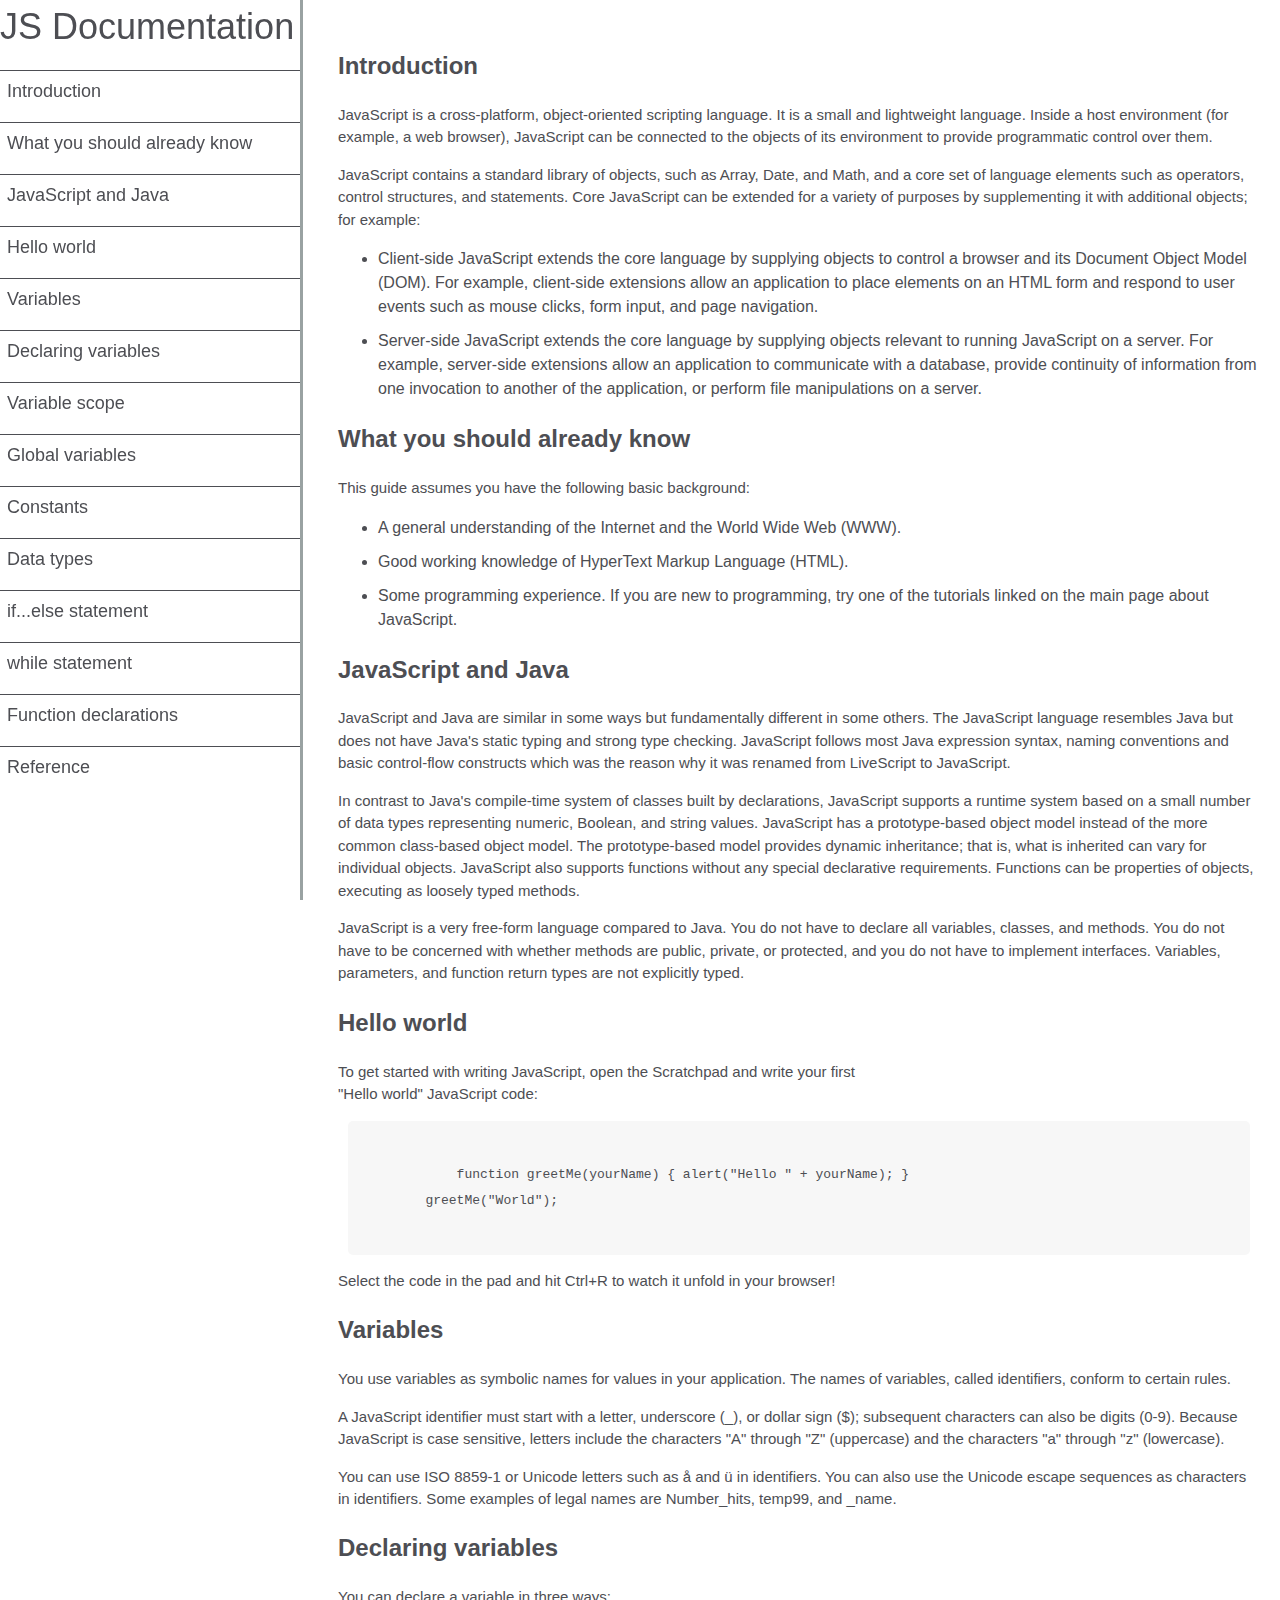
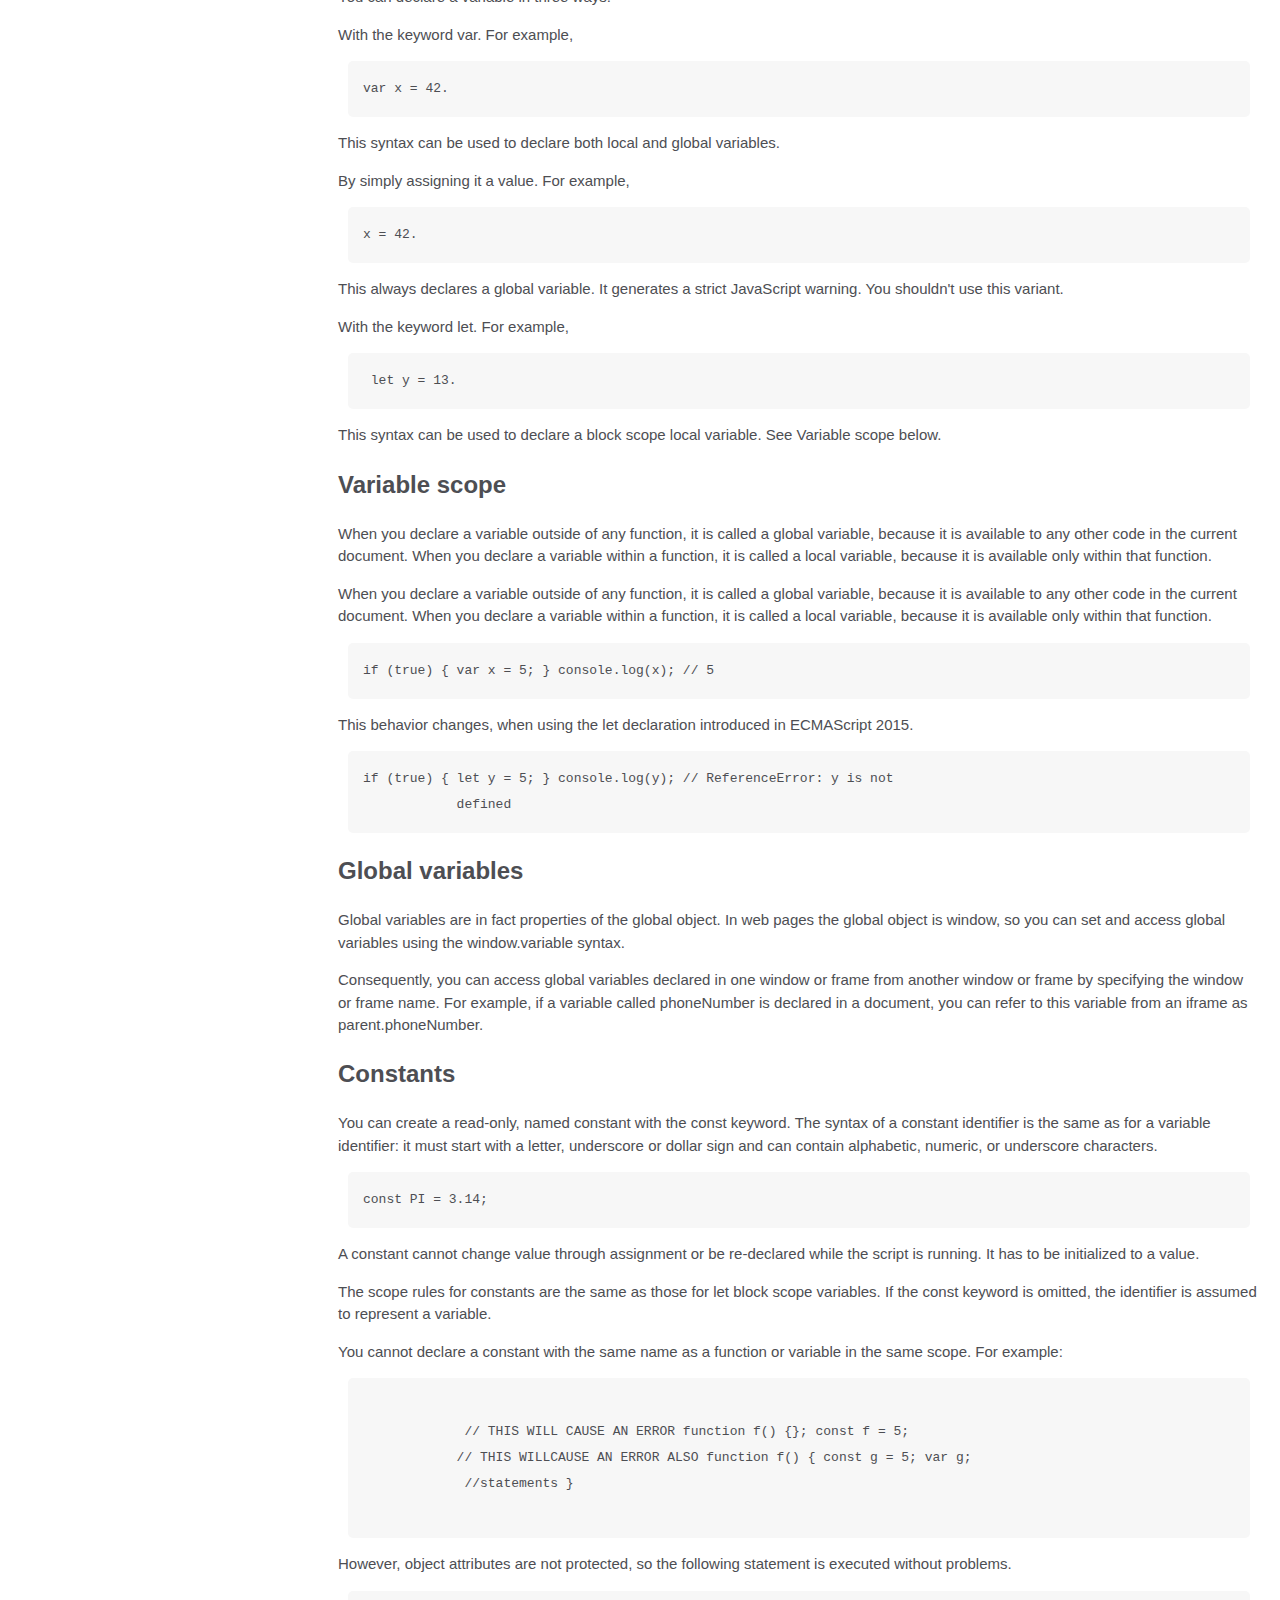
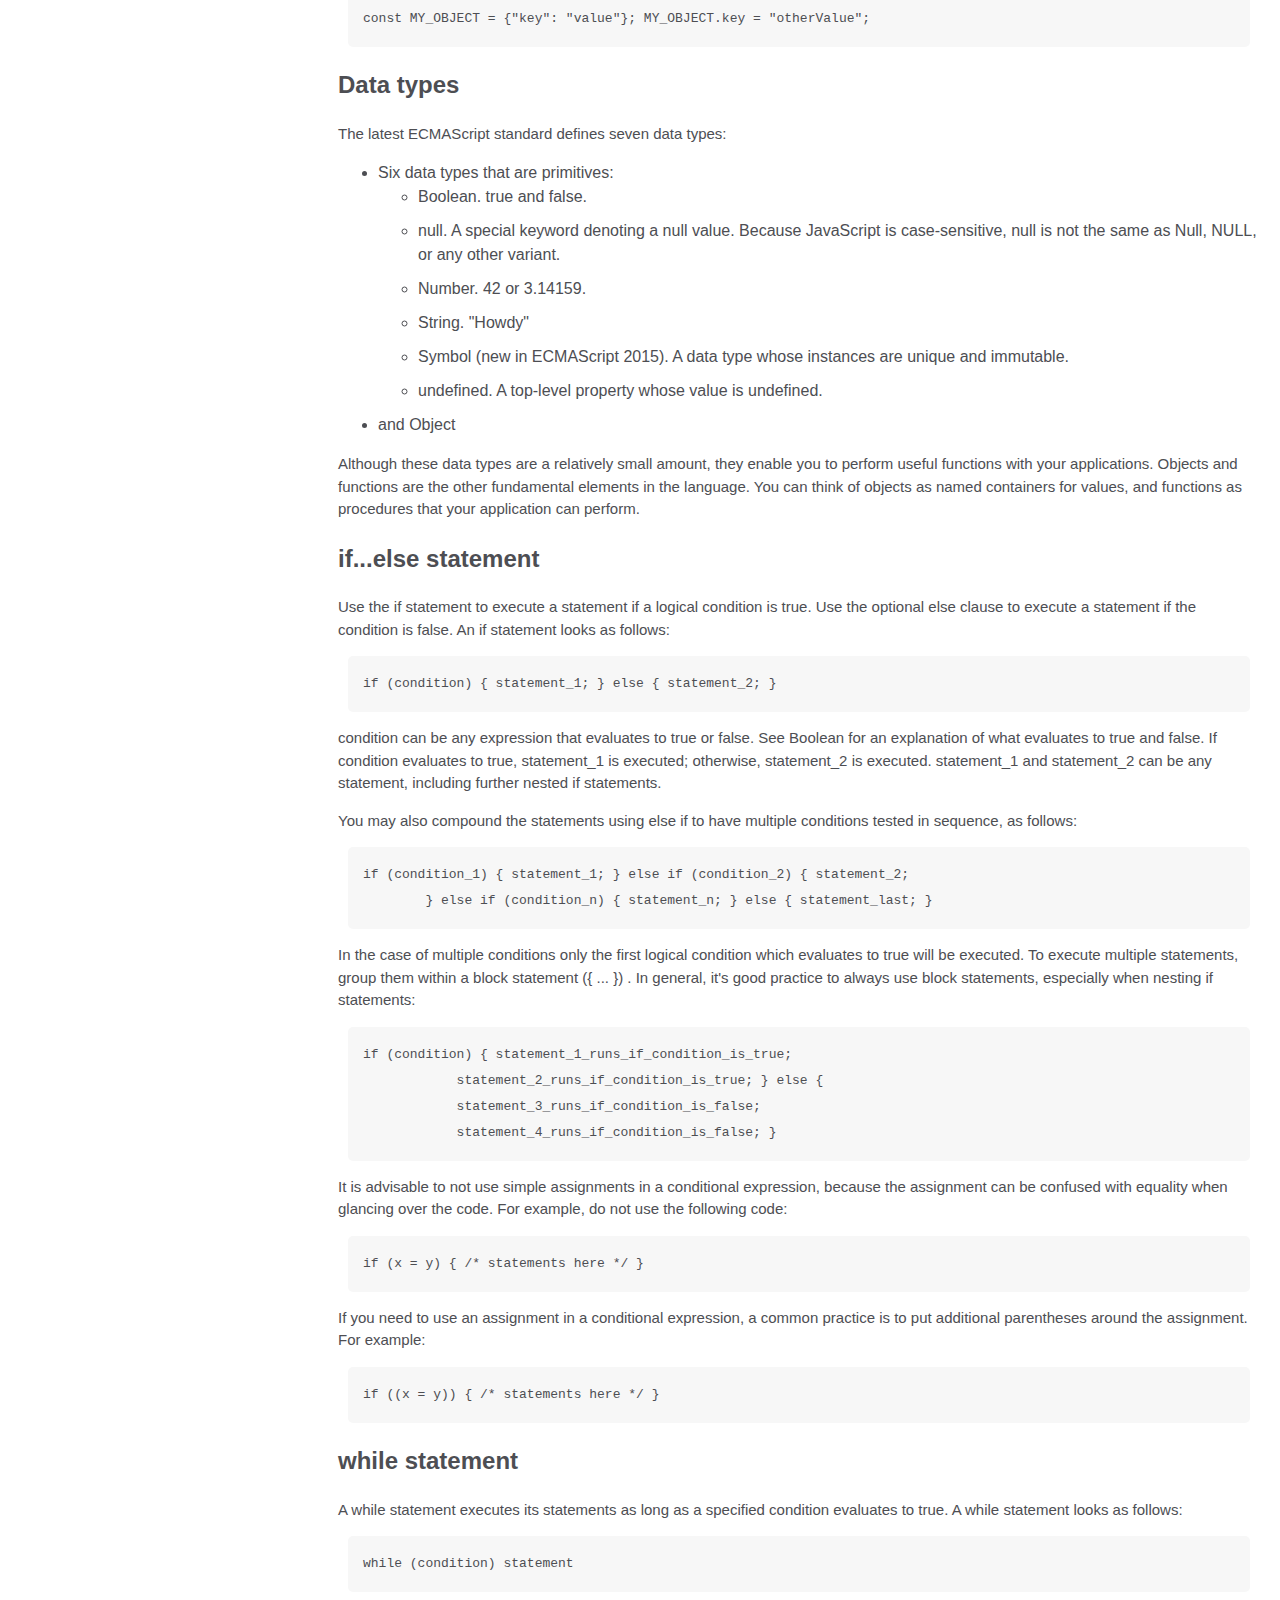
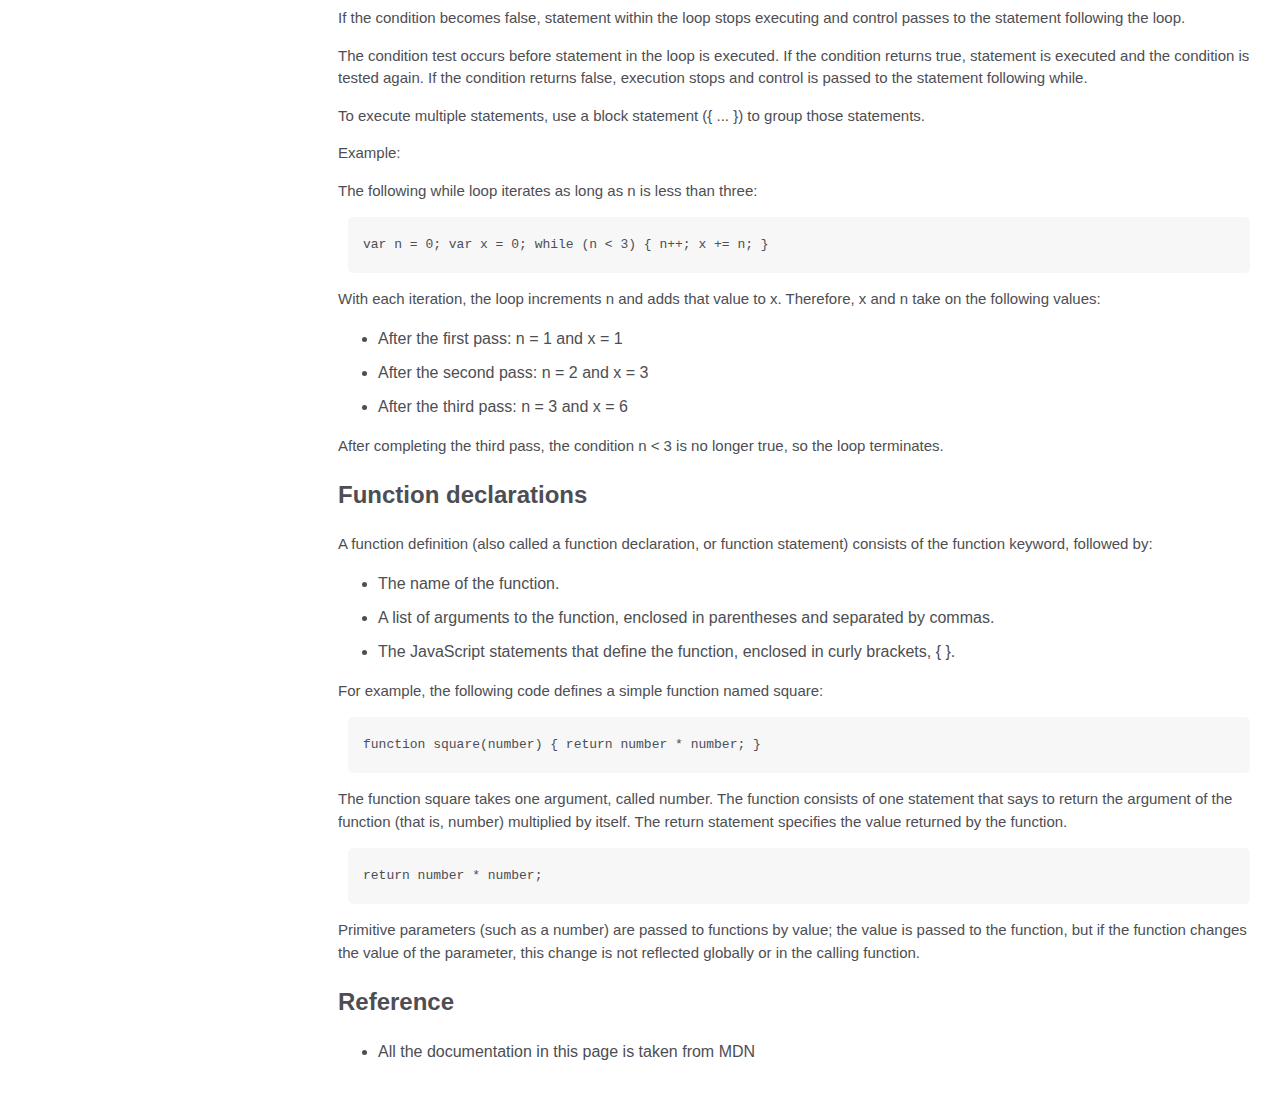
<file: Js_Documentation/index.html>
<!DOCTYPE html>
<html>

<head>
    <title> Documentation</title>
    <style>
        body {
            min-width: 290px;
            color: #4d4e53;
            background-color: #ffffff;
            font-family: "Open Sans", Arial, sans-serif;
            line-height: 1.5;
        }
         a {
             color: #4d4e53;
             text-decoration: none;
         }
        #navbar {
            position: fixed;
            min-width: 290px;
            top: 0px;
            left: 0px;
            width: 300px;
            height: 100%;
            border-right: solid;
            border-right-color: currentcolor;
            border-color: rgba(0, 22, 22, 0.4);
        }

        #navbar ul {
            height: 88%;
            padding: 0;
            overflow-y: auto;
            overflow-x: hidden;
        }

        #navbar li {
            color: #4d4e53;
            border-top: 1px solid;
            list-style: none;
            position: relative;
            width: 100%;
            line-height: 1.5;
            padding: 7px;
            font-size: 18px;
        }
        header {
    font-size: 36px;
}
        p {
            font-size: 15px;
            color: #4d4e53;
        }

        #main {
            position: absolute;
            margin-left: 310px;
            padding: 20px;
            margin-bottom: 110px;
        }

        ul {
            color: #4d4e53;
        }

        li {
            margin-bottom: 10px;
        }

        code {
    display: block;
    text-align: left;
    white-space: pre;
    position: relative;
    word-break: normal;
    word-wrap: normal;
    line-height: 2;
    background-color: #f7f7f7;
    padding: 15px;
    margin: 10px;
    border-radius: 5px;
}
@media (max-width: 600px){
    #navbar {
    position: absolute;
    width: 100%;
    top: 0px;
    left: 0px;
}
#navbar {
    height: 250px;
}
#main {
    margin-top: 400px;
    position: initial;
    margin-left: 0px;
    padding: 3px;
}
code {
    padding: 0px;
    margin: 0px;
    font-size: 8px;
}
}
    </style>
</head>

<body>
    <nav id="navbar">
        <header>JS Documentation</header>
        <ul>
            <li><a href="#Introduction">Introduction</a></li>
            <li><a href="#What_you_should_already_know">What you should already know</a></li>
            <li><a href="#JavaScript_and_Java">JavaScript and Java</a></li>
            <li><a href="#Hello_world">Hello world</a></li>
            <li><a href="#Variables">Variables</a></li>
            <li><a href="#Declaring_variables">Declaring variables</a></li>
            <li><a href="#Variable_scope">Variable scope</a></li>
            <li><a href="#Global_variables">Global variables</a></li>
            <li><a href="#Constants">Constants</a></li>
            <li><a href="#Data_types">Data types</a></li>
            <li><a href="#if...else statement">if...else statement</a></li>
            <li><a href="#while_statement">while statement</a></li>
            <li><a href="#Function_declarations">Function declarations</a></li>
            <li><a href="#Reference">Reference</a></li>
        </ul>
    </nav>
    <div id="main">
        <div id="Introduction">
            <h2>Introduction</h2>
            <p>JavaScript is a cross-platform, object-oriented scripting language. It is a small and lightweight
                language.
                Inside a host environment (for example, a web browser), JavaScript can be connected to the objects of
                its
                environment to provide programmatic control over them.
            </p>
            <p>JavaScript contains a standard library of objects, such as Array, Date, and Math, and a core set of
                language
                elements such as operators, control structures, and statements. Core JavaScript can be extended for a
                variety
                of purposes by supplementing it with additional objects; for example:
            </p>
            <ul>
                <li>Client-side JavaScript extends the core language by supplying objects to control a browser and its
                    Document Object Model (DOM). For example, client-side extensions allow an application to place
                    elements
                    on an HTML form and respond to user events such as mouse clicks, form input, and page navigation.
                </li>
                <li>Server-side JavaScript extends the core language by supplying objects relevant to running JavaScript
                    on a server. For example, server-side extensions allow an application to communicate with a
                    database,
                    provide continuity of information from one invocation to another of the application, or perform file
                    manipulations on a server.
                </li>
            </ul>
        </div>
        <div id="What_you_should_already_know">
            <h2>What you should already know</h2>
            <p>This guide assumes you have the following basic background:</p>
            <ul>
                <li>A general understanding of the Internet and the World Wide Web (WWW). </li>
                <li>Good working knowledge of HyperText Markup Language (HTML).</li>
                <li>Some programming experience. If you are new to programming,
                    try one of the tutorials linked on the main page about JavaScript. </li>
            </ul>
        </div>
        <div id="JavaScript_and_Java">
            <h2>JavaScript and Java</h2>
            <p>
                JavaScript and Java are similar in some ways but fundamentally different in some others. The JavaScript
                language
                resembles Java but does not have Java's static typing and strong type checking. JavaScript follows most
                Java
                expression syntax, naming conventions and basic control-flow constructs which was the reason why it was
                renamed
                from LiveScript to JavaScript.
            </p>
            <p>
                In contrast to Java's compile-time system of classes built by declarations, JavaScript supports a
                runtime
                system based on a
                small number of data types representing numeric, Boolean, and string values. JavaScript has a
                prototype-based object model
                instead of the more common class-based object model. The prototype-based model provides dynamic
                inheritance;
                that is, what is
                inherited can vary for individual objects. JavaScript also supports functions without any special
                declarative requirements.
                Functions can be properties of objects, executing as loosely typed methods.
            </p>
            <p>
                JavaScript is a very free-form language compared to Java. You do not have to declare all variables,
                classes,
                and methods. You do not have to be concerned with whether methods are public, private, or protected, and
                you
                do not have to implement interfaces. Variables, parameters, and function return types are not explicitly
                typed.
            </p>
        </div>
        <div id="Hello_world">
            <h2>Hello world</h2>
            <p>To get started with writing JavaScript, open the Scratchpad and write your first</br> "Hello world"
                JavaScript
                code:</p>
            <code>
            function greetMe(yourName) { alert("Hello " + yourName); }
        greetMe("World");
        </code>
            <p>Select the code in the pad and hit Ctrl+R to watch it unfold in your browser! </p>
        </div>
        <div id="Variables">
            <h2>Variables</h2>
            <p>You use variables as symbolic names for values in your application. The names of variables, called
                identifiers,
                conform to certain rules. </p>
            <P>A JavaScript identifier must start with a letter, underscore (_), or dollar sign ($); subsequent
                characters
                can also be digits (0-9). Because JavaScript is case sensitive, letters include the characters "A"
                through
                "Z" (uppercase) and the characters "a" through "z" (lowercase). </P>
            <p>You can use ISO 8859-1 or Unicode letters such as å and ü in identifiers. You can also use the Unicode
                escape
                sequences as characters in identifiers. Some examples of legal names are Number_hits, temp99, and _name.
            </p>
        </div>
        <div id="Declaring_variables">
            <h2>Declaring variables</h2>
            <p> You can declare a variable in three ways:</p>
            <p>With the keyword var. For example,</p>
            <code>var x = 42.</code>
            <p>
                This syntax can be used to declare both local and global variables.
            </p>
            <P>
                By simply assigning it a value. For example,
            </P>
            <code>x = 42.</code>
            <P> This always declares a global variable. It generates a strict JavaScript warning. You shouldn't use this
                variant.
            </P>
            <p>
                With the keyword let. For example,
            </p>
            <code> let y = 13.</code>
            <p>
                This syntax can be used to declare a block scope local variable. See Variable scope below.
            </p>
        </div>
        <div id="Variable_scope">
            <h2>Variable scope</h2>
            <p>When you declare a variable outside of any function, it is called a global variable, because it is
                available
                to any other code in the current document. When you declare a variable within a function, it is called a
                local variable, because it is available only within that function. </p>
            <p>When you declare a variable outside of any function, it is called a global variable, because it is
                available
                to any other code in the current document. When you declare a variable within a function, it is called a
                local variable, because it is available only within that function.
            </p>
            <code>if (true) { var x = 5; } console.log(x); // 5</code>
            <p>This behavior changes, when using the let declaration introduced in ECMAScript 2015.
            </p>
            <code>if (true) { let y = 5; } console.log(y); // ReferenceError: y is not
            defined</code>
        </div>
        <div id="Global_variables">
            <h2>Global variables</h2>
            <p>Global variables are in fact properties of the global object. In web pages the global object is window,
                so
                you can set and access global variables using the window.variable syntax. </p>
            <p>
                Consequently, you can access global variables declared in one window or frame from another window or
                frame
                by specifying the window or frame name. For example, if a variable called phoneNumber is declared in a
                document, you can refer to this variable from an iframe as parent.phoneNumber.
            </p>
        </div>
        <div id="Constants">
            <h2>Constants</h2>
            <P>
                You can create a read-only, named constant with the const keyword. The syntax of a constant identifier
                is
                the same as for a variable identifier: it must start with a letter, underscore or dollar sign and can
                contain alphabetic, numeric, or underscore characters.
            </P>
            <code>const PI = 3.14;</code>
            <p>
                A constant cannot change value through assignment or be re-declared while the script is running. It has
                to
                be initialized to a value. </p>
            <p>The scope rules for constants are the same as those for let block scope variables. If the const keyword
                is
                omitted, the identifier is assumed to represent a variable.</p>
            <p>
                You cannot declare a constant with the same name as a function or variable in the same scope. For
                example:
            </p>
            <code>
             // THIS WILL CAUSE AN ERROR function f() {}; const f = 5;
            // THIS WILLCAUSE AN ERROR ALSO function f() { const g = 5; var g; 
             //statements }
                     </code>
            <p>
                However, object attributes are not protected, so the following statement is executed without problems.
            </p>
            <code>const MY_OBJECT = {"key": "value"}; MY_OBJECT.key = "otherValue";</code>
        </div>
        <div id="Data_types">
            <h2>Data types</h2>
            <P>The latest ECMAScript standard defines seven data types:</P>
            <ul>
                <li>Six data types that are primitives:
                    <ul>
                        <li>Boolean. true and false.</li>
                        <li>null. A special keyword denoting a null value. Because JavaScript is case-sensitive, null is
                            not
                            the same as Null, NULL, or any other variant. </li>
                        <li>Number. 42 or 3.14159.</li>
                        <li>String. "Howdy"</li>
                        <li>Symbol (new in ECMAScript 2015). A data type whose instances are unique and immutable. </li>
                        <li>undefined. A top-level property whose value is undefined.</li>
                    </ul>
                </li>
                <li>
                    and Object
                </li>
            </ul>
            <p>
                Although these data types are a relatively small amount, they enable you to perform useful functions
                with
                your applications. Objects and functions are the other fundamental elements in the language. You can
                think
                of objects as named containers for values, and functions as procedures that your application can
                perform.
            </p>
        </div>
        <div id="if...else statement">
            <h2>if...else statement</h2>
            <p>Use the if statement to execute a statement if a logical condition is true. Use the optional else clause
                to
                execute a statement if the condition is false. An if statement looks as follows: </p>
            <code>if (condition) { statement_1; } else { statement_2; }</code>
            <p>condition can be any expression that evaluates to true or false. See Boolean for an explanation of what
                evaluates to true and false. If condition evaluates to true, statement_1 is executed; otherwise,
                statement_2
                is executed. statement_1 and statement_2 can be any statement, including further nested if statements.
            </p>
            <p>You may also compound the statements using else if to have multiple conditions tested in sequence, as
                follows:</p>
            <code>if (condition_1) { statement_1; } else if (condition_2) { statement_2;
        } else if (condition_n) { statement_n; } else { statement_last; }</code>
            <p>In the case of multiple conditions only the first logical condition which evaluates to true will be
                executed.
                To execute multiple statements, group them within a block statement ({ ... }) . In general, it's good
                practice to always use block statements, especially when nesting if statements: </p>
            <code>if (condition) { statement_1_runs_if_condition_is_true;
            statement_2_runs_if_condition_is_true; } else {
            statement_3_runs_if_condition_is_false;
            statement_4_runs_if_condition_is_false; }</code>
            <P>It is advisable to not use simple assignments in a conditional expression, because the assignment can be
                confused with equality when glancing over the code. For example, do not use the following code: </P>
            <code>if (x = y) { /* statements here */ }</code>
            <p> If you need to use an assignment in a conditional expression, a common practice is to put additional
                parentheses around the assignment. For example: </p>
            <code>if ((x = y)) { /* statements here */ }</code>
        </div>
        <div id="while_statement">
            <h2>
                while statement
            </h2>
            <p>A while statement executes its statements as long as a specified condition evaluates to true. A while
                statement looks as follows: </p>
            <code>while (condition) statement</code>
            <p>If the condition becomes false, statement within the loop stops executing and control passes to the
                statement
                following the loop. </p>
            <p>The condition test occurs before statement in the loop is executed. If the condition returns true,
                statement
                is executed and the condition is tested again. If the condition returns false, execution stops and
                control
                is passed to the statement following while. </p>
            <p> To execute multiple statements, use a block statement ({ ... }) to group those statements. </p>
            <p>
                Example:
            <p>The following while loop iterates as long as n is less than three:</p>
            </p>
            <code>var n = 0; var x = 0; while (n < 3) { n++; x += n; }</code>
            <p>With each iteration, the loop increments n and adds that value to x. Therefore, x and n take on the
                following
                values: </p>
            <ul>
                <li>After the first pass: n = 1 and x = 1</li>
                <li>After the second pass: n = 2 and x = 3</li>
                <li>After the third pass: n = 3 and x = 6</li>
            </ul>
            <p>After completing the third pass, the condition n < 3 is no longer true, so the loop terminates. </p>
        </div>
        <div id="Function_declarations">
            <h2>
                Function declarations
            </h2>
            <p>A function definition (also called a function declaration, or function statement) consists of the
                function
                keyword, followed by: </p>
            <ul>
                <li>The name of the function.</li>
                <li>A list of arguments to the function, enclosed in parentheses and separated by commas. </li>
                <li>The JavaScript statements that define the function, enclosed in curly brackets, { }. </li>
            </ul>
            <p>
                For example, the following code defines a simple function named square:
            </p>
            <code>function square(number) { return number * number; }</code>
            <p> The function square takes one argument, called number. The function consists of one statement that says
                to
                return the argument of the function (that is, number) multiplied by itself. The return statement
                specifies
                the value returned by the function.
            </p>
            <code>return number * number;</code>
            <p>Primitive parameters (such as a number) are passed to functions by value; the value is passed to the
                function, but if the function changes the value of the parameter, this change is not reflected globally
                or
                in the calling function. </p>
        </div>
        <div id="Reference">
            <h2>Reference</h2>
            <ul>
                <li>All the documentation in this page is taken from <a href="#">MDN</a></li>
            </ul>
        </div>
    </div>
</body>

</html>
</file>
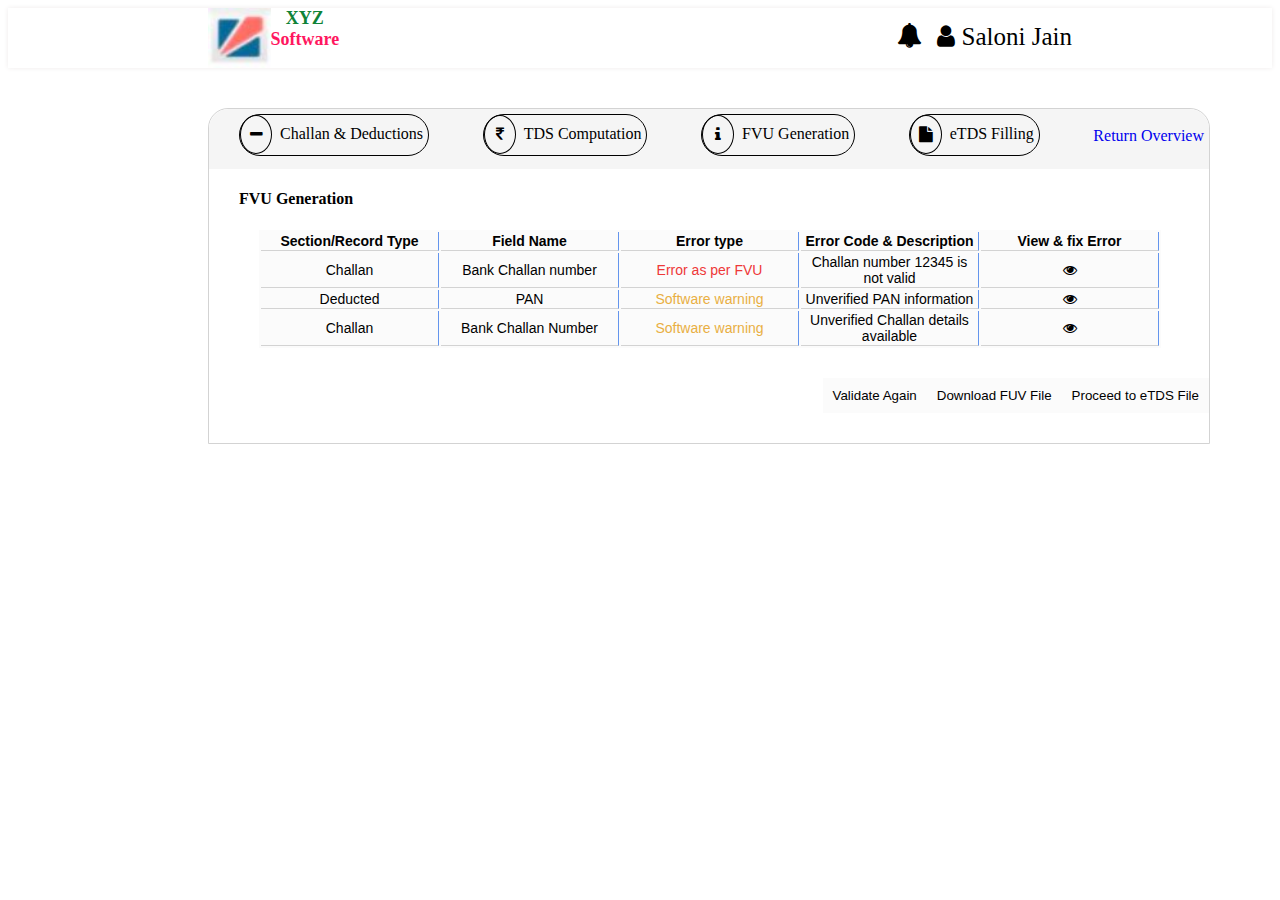
<file: simpaltable/table.html>
<!DOCTYPE html>
<HTML>
    <head>
        <link rel="stylesheet" href="table.css"/>
        <link rel="stylesheet" href="https://cdnjs.cloudflare.com/ajax/libs/font-awesome/4.7.0/css/font-awesome.min.css">
        <meta content="width=device-width, initial-scale=1" name="viewport">
        <script>

         function showchallan(){
           var challan = document.querySelector(".challan");
           if (links.style.display == "none" || links.style.display == "") {
      links.style.display = "flex";
    }else{
      links.style.display = "none";
    }
  }
        </script>
    </head>
    <body>
      <div class="title">
       <div class="logo"> 
         <img src="logo.JPG">
         <div class="logo-name">
          <h5>XYZ</h5>
          <h6>Software</h6>
         </div>
       </div>
       <div class="notification">
        <i class="fa fa-bell" data-count="5"></i>
        <div class="user">
          <i class="fa fa-user"></i>
          <span>Saloni Jain</span>
        </div>
       </div>
      </div>
<div class="Table">
  <div class="top">
  </div>
    <div class="header">
       <div class="heading">
         <div class="circle"><i class="fa fa-minus"></i></div>
         <span onclick="showchallan()" class="challan"> Challan & Deductions</span>
       </div>
       <div class="heading">
        <div class="circle"><i class="fa fa-rupee"></i></div>
        <span>  TDS Computation</span>
      </div>
      <div class="heading">
        <div class="circle"><i class="fa fa-info"></i></div>
        <span> FVU Generation </span>
      </div>
      <div class="heading">
        <div class="circle"><i class="fa fa-file"></i></div>
        <span> eTDS Filling </span>
      </div>
      <div class="Return-Overview"><a href="#">Return Overview</a></div>
    </div>
<div class="middle">
<h4>FVU Generation </h4>
<table>
  <tr>
    <th>Section/Record Type</th>
    <th>Field Name</th>
    <th>Error type</th>
    <th>Error Code & Description</th>
    <th>View & fix Error</th>
  </tr>
  <tr>
<td>Challan</td>
<td>Bank Challan number </td>
<td class="error1">Error as per FVU</td>
<td>Challan number 12345 is not valid</td>
<td><i class="fa fa-eye"></i></td>
  </tr>
  <tr>
    <td>Deducted</td>
    <td>PAN</td>
    <td class="error2">Software warning</td>
    <td>Unverified PAN information</td>
    <td><i class="fa fa-eye"></i></td>
      </tr>
      <tr>
        <td>Challan</td>
        <td>Bank Challan Number</td>
        <td class="error2">Software warning</td>
        <td>Unverified Challan details available</td>
        <td><i class="fa fa-eye"></i></td>
          </tr>
</table>
</div>
<div class="foot">
   <Div><button>Validate Again</button></Div>
   <Div><button>Download FUV File</button></Div>
   <Div><button>Proceed to eTDS File</button></Div>
</div>
</div>
        
    </body>
</HTML>
</file>
<file: simpaltable/table.css>
.title {
    height: 60px;
    display: flex;
    justify-content: space-between;
    text-align: center;
    box-shadow: 0px 0px 5px 0px rgb(238, 235, 235);
    margin-bottom: 40px;
    width: auto;
}
.title .notification {
    padding-right: 200px;
    display: flex;
    padding-top: 15px;
    font-size: 25px;
}
.fa-bell {
    padding-right: 15px;
}
.logo {
    display: flex;
}
.logo .logo-name {
    display: block;
    text-align: center;
}
.title .logo {
    padding-left: 200px;
}
.title .logo h5 {
    margin: 0px;
    font-size: 18px;
    color: #0f8337;
    
}
.title .logo h6 {
    margin: 0px;
    font-size: 18px;
    color: #ff175f;
}
.title .notification .user span {
    text-align: center;
}
.Table {
    width: 1000px;
border: 1px solid #d3d3d3;
border-top-right-radius: 20px;
border-top-left-radius: 20px;
text-align: center;
margin-left: 200px;
}
.header {display: flex;
 
    height: 50px;
    background: #f5f5f5;
    padding: 5px;
    padding-left: 30px;
    justify-content: space-between;
    border-top-right-radius: 20px;
border-top-left-radius: 20px;
}
.heading {
    width: auto;
    height: 40px;
    border: 1px solid black;
    border-radius: 30px;
    margin-right: 10px;
}
.heading .circle {
    width: 30px;
    height: 37px;
    border: 1px solid black;
    border-radius: 100%;
    position: absolute;

}
.heading .circle  i {
    margin-top: 10px;
}
.heading span {
    position: relative;
    top: 10px;
    padding-left: 40px;
    padding-right: 5px;
}
.Return-Overview {
    padding-top: 13px;

}
.Return-Overview a{
    text-decoration: none;
}
.middle h4 {
    text-align: left;
    margin-left: 30px;
}
.middle table {
    font-size: 14px;
    font-family: "lato", sans-serif;
    font-weight: 400;
    background-color: #fbfbfb;
    margin-left: 50px;

}
.middle {
    text-align: center;
}
.middle table th {
    width: 175px;
    border-bottom: 1px solid lightgray;
border-right: 1px solid cornflowerblue;
}
.middle table td {
    width: 175px;
    border-bottom: 1px solid lightgray;
border-right: 1px solid cornflowerblue;
}
.error1 {
    color: rgb(238, 56, 56);
}
.error2 {
    color: rgb(233, 175, 67);
}
.foot {
    display: flex;
    justify-content: end;
    margin-top: 30px;
    margin-bottom: 30px;

}
.foot button {
    width: auto;
    padding: 10px;
    background: #fbfbfb;
    height: auto;
    border: none;
}
.foot button:hover {
    border-bottom: 1px solid lightgray;
    background: #f5f5f5;

}
.heading:hover {
    background: rgb(196, 191, 191);
}
/* @media(max-width:500px){
    .title .notification {
        margin-left: 722px;
    }
}
@media(max-width:800px){
    .title .notification {
        margin-right: -430px;
    }
} */
</file>
